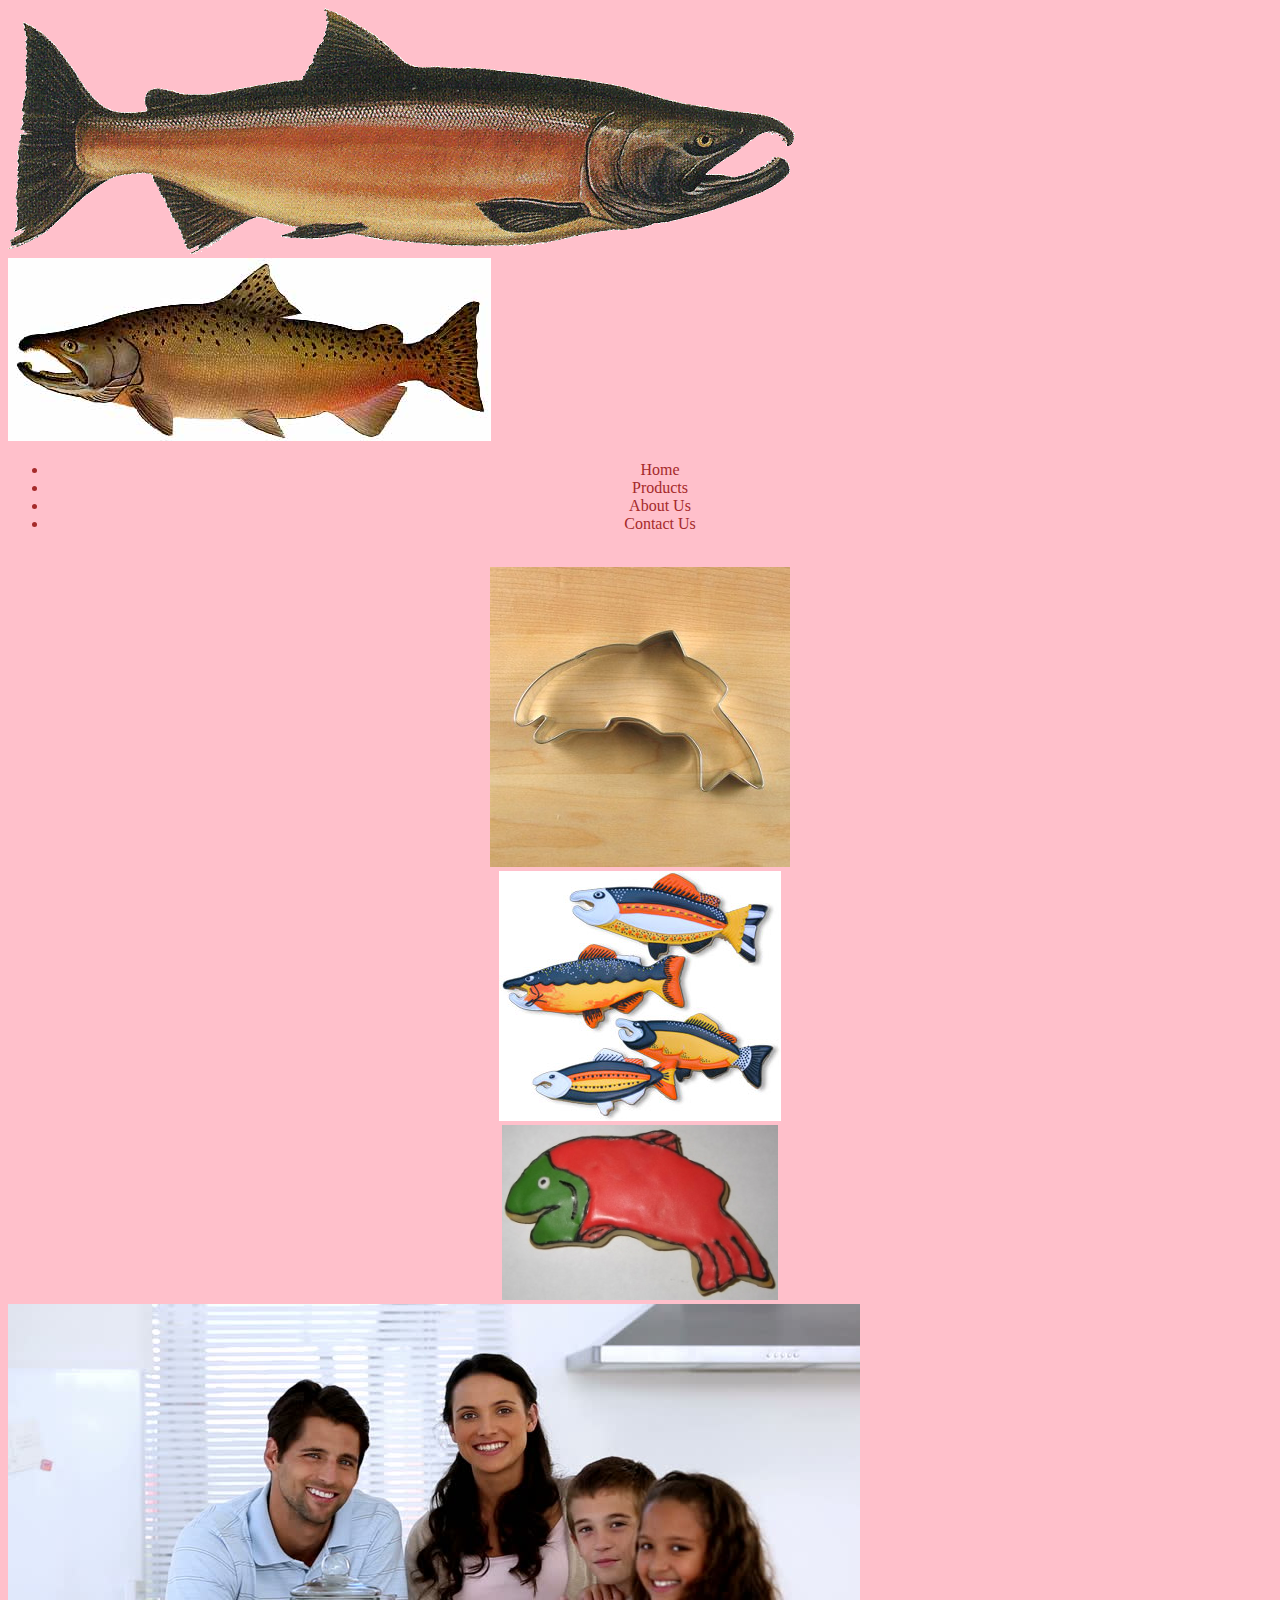
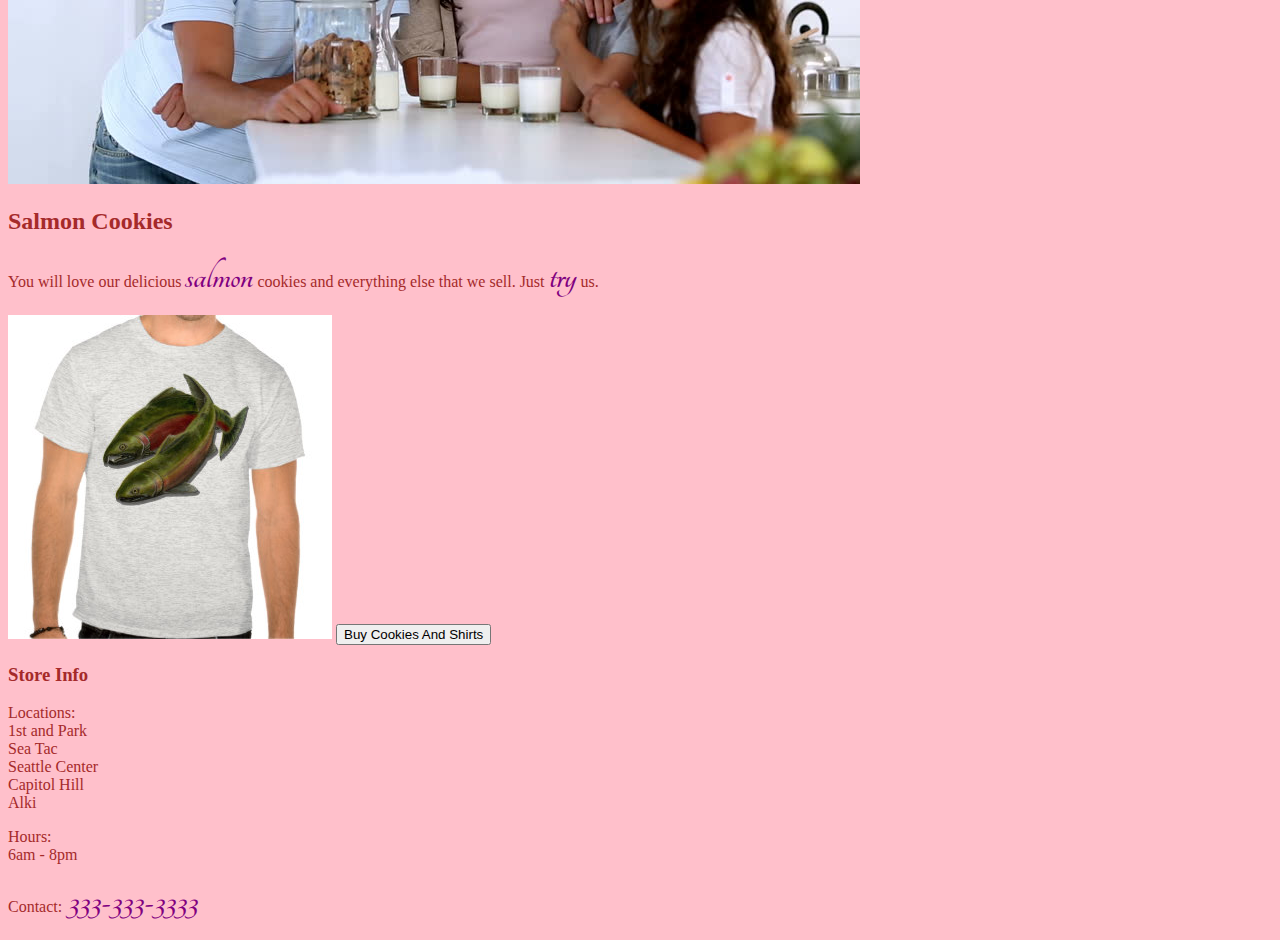
<file: index.html>
<!DOCTYPE html>
<html>
  <head>
    <title>Salmon Cookies</title>
    <link rel="stylesheet" type="text/css" href="style.css">
    <link rel="stylesheet" type="text/css"
          href="https://fonts.googleapis.com/css?family=Tangerine">
  </head>

<body>
  <header>
    <nav>
      <img src="assets/salmon.png"/960x450>
      <img src="assets/chinook.jpg"/200x70>
      <ul id="navbar">
        <li>Home</li>
        <li>Products</li>
        <li>About Us</li>
        <li>Contact Us</li>
      </ul>
    </nav>
  </header>
  <main>
<ul class="sub_banner">
<li><img src="assets/cutter.jpeg"/300x375></li>
<li><img src="assets/fish.jpg"/300x375></li>
<li><img src="assets/frosted-cookie.jpg"/300x375></li>
</ul>
<div class="featured_banner">
  <img src="assets/family.jpg"/480x375>
</div>
    <h2>Salmon Cookies</h2>
    <p>You will love our delicious <b>salmon</b> cookies and everything else that we sell. Just <b>try</b> us.</p>
    <img src="assets/shirt.jpg"/200x100>
    <button>Buy Cookies And Shirts</button>
    <script type="text/javascript" src="app.js"></script>
</body>
</main>
<footer>
  <h3>Store Info</h3>
    <p>Locations:<br>
      1st and Park<br>
      Sea Tac<br>
      Seattle Center<br>
      Capitol Hill<br>
      Alki<br>
      <p>Hours:<br>
        6am - 8pm</p>
      <p>Contact:<b>
        333-333-3333</p>
      </footer>
</file>
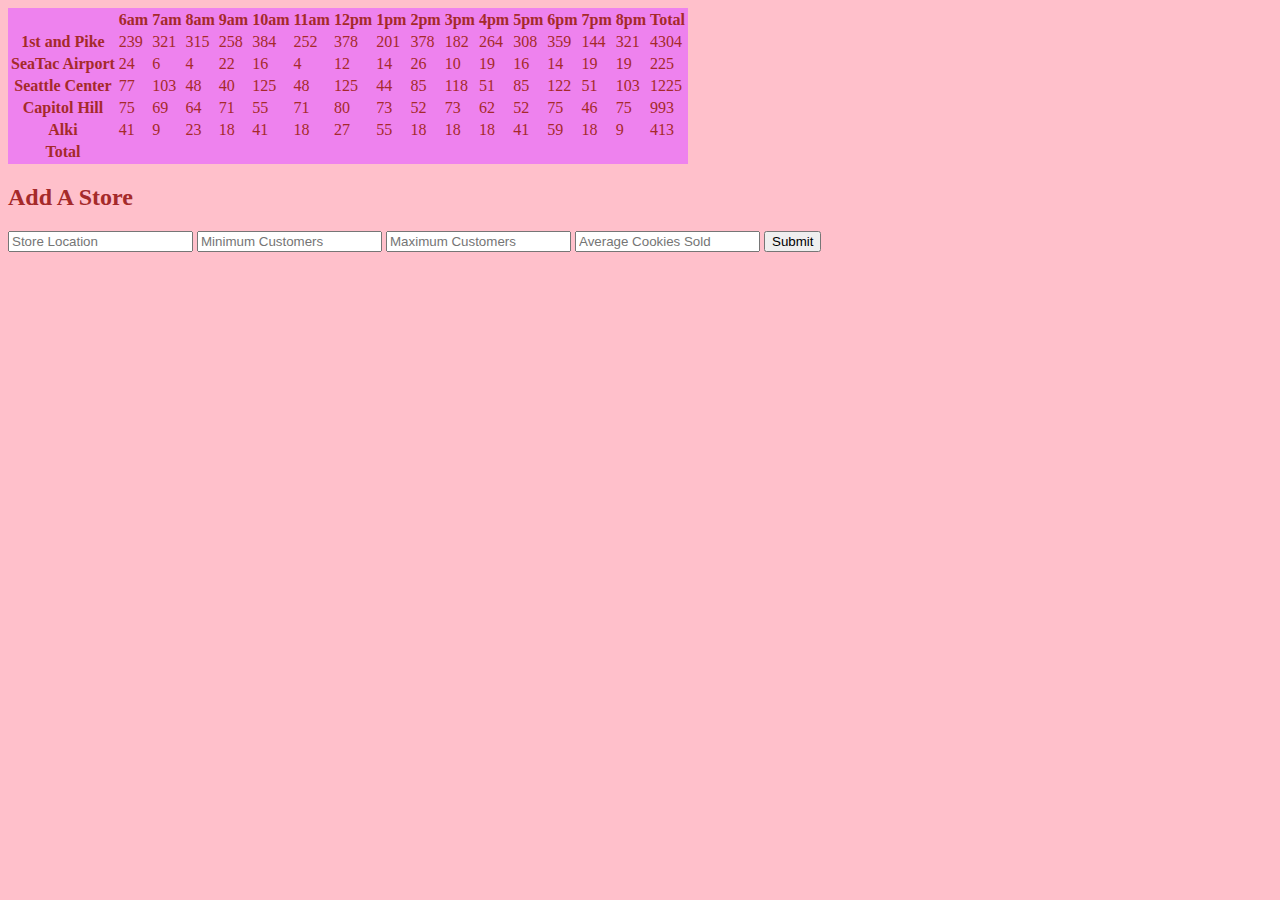
<file: sales.html>
<!DOCTYPE html>
<html>
    <head>
    <title>Salmon Cookie Sales Data</title>
    <link rel="stylesheet" type="text/css" href="style.css">
  </head>
<body>
  <main id="contentarea"></main>
  <table id="table_area">
  </table>
  <h2>Add A Store</h2>
  <form id="store_details">
    <input type="text" id="store_location" placeholder="Store Location" name="store_location">
    <input type="number" id="min_customers" placeholder="Minimum Customers" name="min_customers">
    <input type="number" id="max_customers" placeholder="Maximum Customers" name="max_customers">
    <input type="number" id="avgcookies_sold" placeholder="Average Cookies Sold" name="avgcookies_sold">
    <input type="submit">
  </form>
  <section id="form_submit"></section>

  <script type="text/javascript" src="app.js"></script>
</body>
</file>
<file: style.css>
html {
  background-color: pink;
}

b {
  font-family: Tangerine, serif;
  font-size: 40px;
  color: purple;
}

body {
  font-family: Georgia;
  color: brown;
}

table {
  font-family: Verdana;
  background-color: violet;
}

#navbar li {
  text-align: center;

}

.sub_banner {
  display: inline;
  text-align: center;
  width: 150px;
  height: auto;
}

.featured_banner {
  width: 150px;
}
</file>
